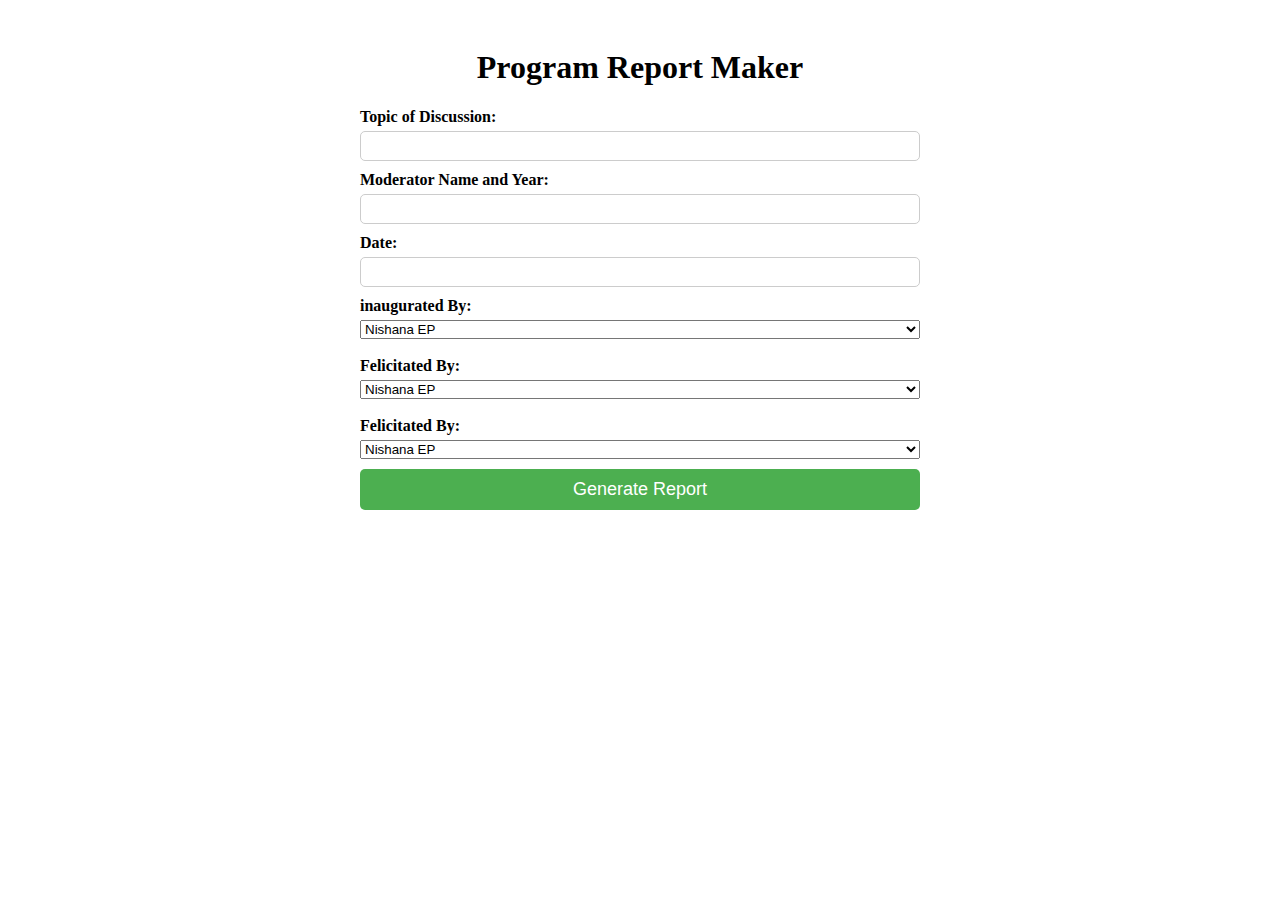
<file: talking-report/index.html>
<!DOCTYPE html>
<html>
<head>
	<title>Weekly Talk Program Report Maker</title>
	<link rel="stylesheet" type="text/css" href="style.css">
</head>
<body>
	<div class="container">
		<h1>Program Report Maker</h1>
		<form>
			<label for="topic">Topic of Discussion:</label>
			<input type="text" id="topic" required>
			<label for="moderator">Moderator Name and Year:</label>
			<input type="text" id="moderator" required>
      <label for="date">Date:</label>
			<input type="text" id="date" required>
			
      
      <label for="inauguratedBy">inaugurated By:</label>
<select name="inauguratedBy" id="inauguratedBy" required>
  <option value="Nishana EP (Assistant Professor Department of Sociology)">Nishana EP</option>
  <option value="Vasil CK (HOD Department of Sociology)">Vasil CK</option>
  <option value="Jagannathan PR (Association Co-ordinator Department of Sociology)">Jagannathan PR (Association Co-ordinator Department of Sociology)</option>
  <option value="Arathi (Assistant Professor Department of Sociology)">Arathi</option>
</select>

<br>
<label for="felicitatedBy1">Felicitated By:</label>
<select name="felicitatedBy1" id="felicitatedBy1">
  <option value="Nishana EP (Assistant Professor Department of Sociology)">Nishana EP</option>
  <option value="Vasil CK (HOD Department of Sociology)">Vasil CK</option>
  <option value="Jagannathan PR (Association Co-ordinator Department of Sociology)">Jagannathan PR (Association Co-ordinator Department of Sociology)</option>
  <option value="Arathi (Assistant Professor Department of Sociology)">Arathi</option>
</select>
<br>
<label for="felicitatedBy2">Felicitated By:</label>
<select name="felicitatedBy2" id="felicitatedBy2">
  <option value="Nishana EP (Assistant Professor Department of Sociology)">Nishana EP</option>
  <option value="Vasil CK (HOD Department of Sociology)">Vasil CK</option>
  <option value="Jagannathan PR (Association Co-ordinator Department of Sociology)">Jagannathan PR (Association Co-ordinator Department of Sociology)</option>
  <option value="Arathi (Assistant Professor Department of Sociology)">Arathi</option>
</select>


      <!-- <label for="inauguratedBy">Choose your browser from the list:</label>
<input list="inaugurated-By" name="inauguratedBy" id="inauguratedBy">
<datalist id="inaugurated-By">
  <option value="Nishana EP (Assistant Professor Department of Sociology)">
  <option value="Vasil CK (HOD Department of Sociology)">
  <option value="Jagannathan PR (Association Co-ordinator Department of Sociology)">
</datalist>
			<label for="felicitatedBy">Felicitated By:</label>
			<input type="text" id="felicitatedBy" required>
			<label for="coordinator">Association Coordinator:</label>
			<input type="text" id="coordinator" required> -->

			<button type="submit" id="submitBtn">Generate Report</button>
		</form>
		<div id="report"></div>
	</div>
	<script src="script.js"></script>
</body>
</html>
</file>
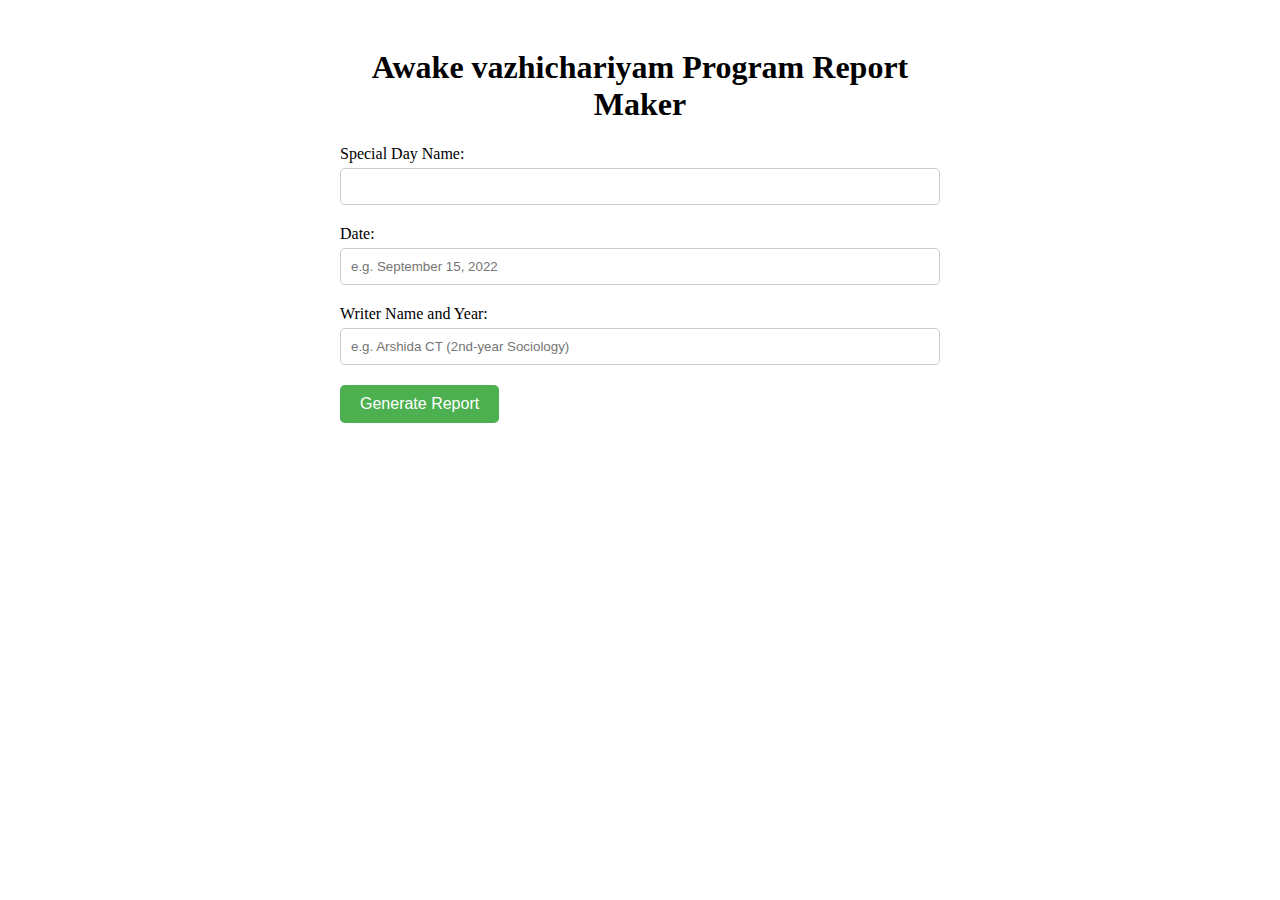
<file: writing-report/index.html>
<!DOCTYPE html>
<html>
  <head>
    <title>Program Report Maker</title>
    <link rel="stylesheet" href="style.css">
  </head>
  <body>
    <div class="container">
      <h1>Awake vazhichariyam Program Report Maker</h1>
      <form>
        <div class="form-group">
          <label for="title">Special Day Name:</label>
          <input type="text" id="title" name="title">
        </div>
        <div class="form-group">
          <label for="date">Date:</label>
          <input type="text" id="date" name="date" placeholder="e.g. September 15, 2022">
        </div>
        <div class="form-group">
          <label for="writer">Writer Name and Year:</label>
          <input type="text" id="writer" name="writer" placeholder="e.g. Arshida CT (2nd-year Sociology)">
        </div>
        <div class="form-group" style="display:none">
          <label for="department">Department Name:</label>
          <input type="text" id="department" defaultValue="AWAKE Sociology" value="AWAKE Sociology" name="department">
        </div>
        <div class="form-group" style="display: none;">
          <label for="feedback">Feedback Received:</label>
          <textarea id="feedback" name="feedback"></textarea>
        </div>
        <div class="form-group">
          <button type="button" id="generate-report">Generate Report</button>
        </div>
      </form>
      <div id="report-output"></div>
    </div>
    <script src="script.js"></script>
  </body>
</html>
</file>
<file: talking-report/style.css>
.container {
	max-width: 600px;
	margin: 0 auto;
	padding: 20px;
	box-sizing: border-box;
}

h1 {
	text-align: center;
}

form {
	display: flex;
	flex-direction: column;
}

label {
	font-weight: bold;
	margin-bottom: 5px;
}

input, textarea {
	padding: 5px;
	margin-bottom: 10px;
	border-radius: 5px;
	border: 1px solid #ccc;
	font-size: 16px;
}

textarea {
	resize: vertical;
}

button {
	padding: 10px;
	margin-top: 10px;
	border-radius: 5px;
	background-color: #4CAF50;
	color: white;
	font-size: 18px;
	border: none;
	cursor: pointer;
}

button:hover {
	background-color: #3E8E41;
}
</file>
<file: writing-report/style.css>
.container {
  max-width: 600px;
  margin: 0 auto;
  padding: 20px;
}

h1 {
  text-align: center;
}

form {
  display: flex;
  flex-wrap: wrap;
}

.form-group {
  flex-basis: 100%;
  margin-bottom: 20px;
}

label {
  display: block;
  margin-bottom: 5px;
}

input[type="text"], textarea {
  width: 100%;
  padding: 10px;
  border-radius: 5px;
  border: 1px solid #ccc;
  box-sizing: border-box;
}

button[type="button"] {
  background-color: #4CAF50;
  color: #fff;
  border: none;
  padding: 10px 20px;
  border-radius: 5px;
  cursor: pointer;
  font-size: 16px;
}

button[type="button"]:hover {
  background-color: #3e8e41;
}

#report-output {
  margin-top: 40px;
  font-size: 16px;
  line-height: 1.5;
}
</file>
